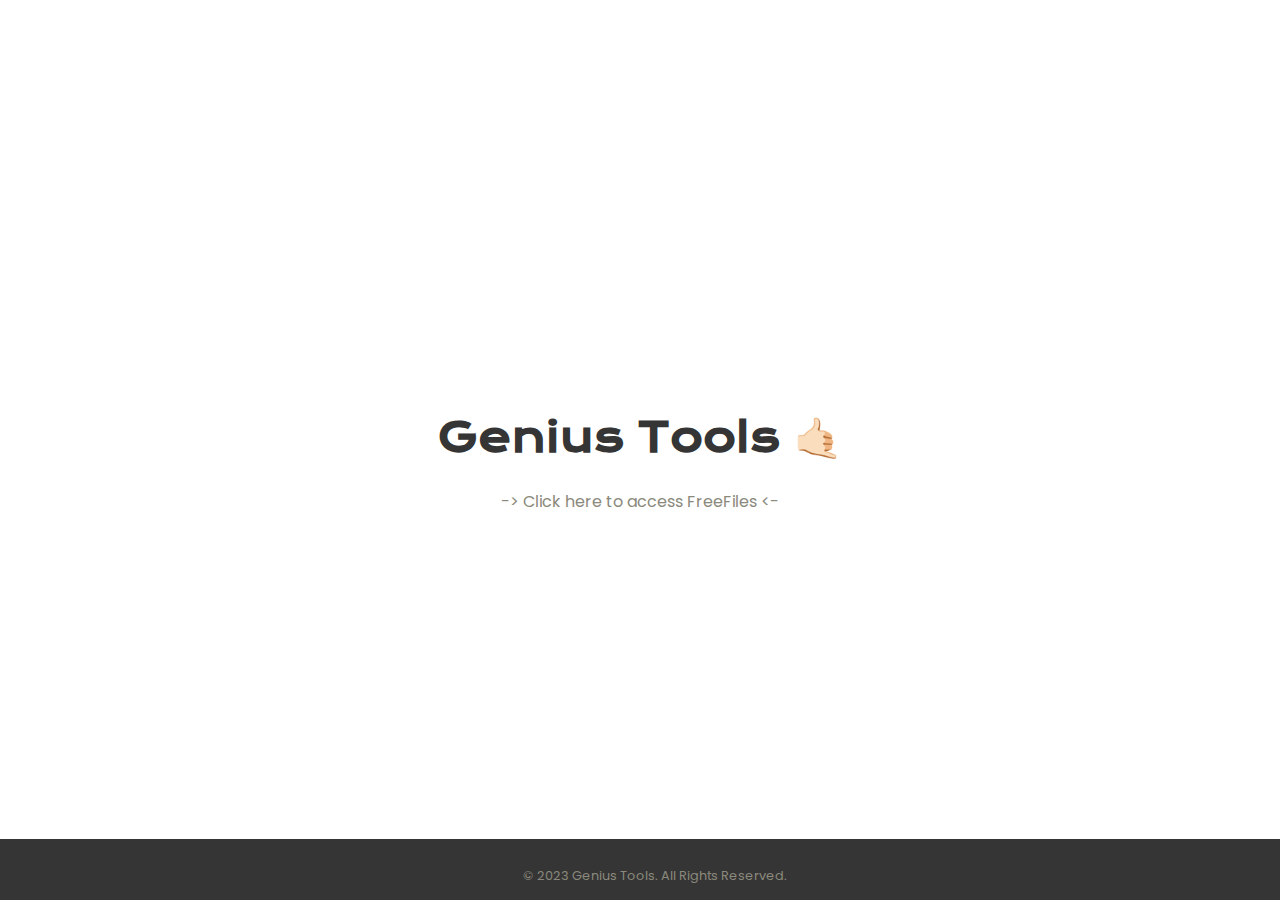
<file: index.html>
<!DOCTYPE html>
<html lang="en">
<head>
    <meta charset="UTF-8">
    <meta name="viewport" content="width=device-width, initial-scale=1.0">
    <meta name="description" content="Genius Tools - Useful Tools To Help You">
    <meta property="og:title" content="Genius Tools 🤙🏻">
    <meta property="og:description" content="Genius Tools - Useful Tools To Help You">
    <meta property="og:image" content="logo.png">
    <meta name="viewport" content="width=device-width, initial-scale=1.0">
    <link rel="stylesheet" href="style.css">
    <title>Ma Page d'Accueil</title>
    <link rel="icon" href="logo.png" type="image/png">
</head>
<body>
    <div class="container">
        <h1>Genius Tools 🤙🏻</h1>
        <p>-> <a href="freefiles/index.html">Click here to access FreeFiles</a> <-</p>
    </div>
    <footer>
        <p>&copy; 2023 Genius Tools. All Rights Reserved.</p>
    </footer>
</body>
</html>
</file>
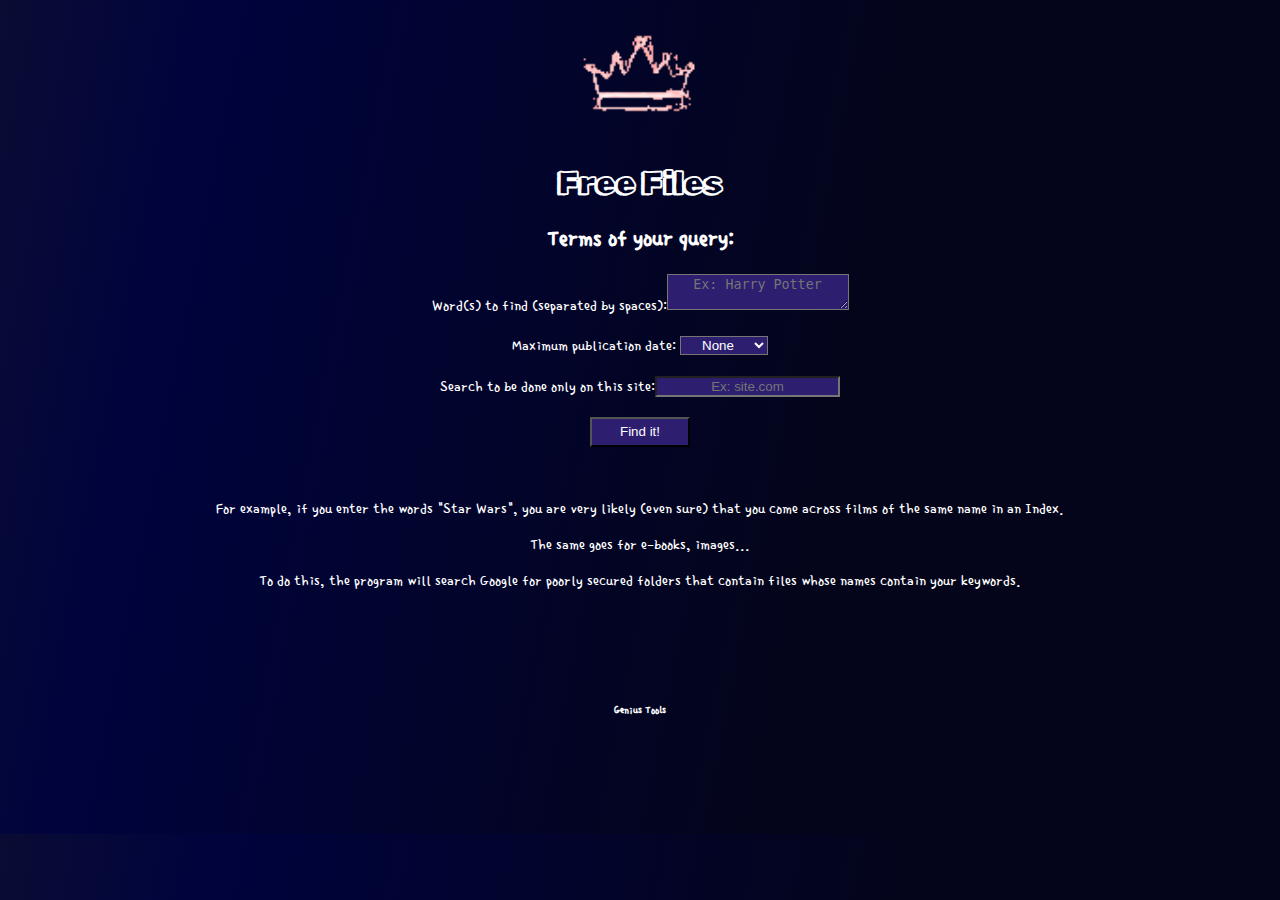
<file: freefiles/index.html>
﻿<!DOCTYPE html>

<html>

<head>
  
	<meta charset="UTF-8"> 
	<link rel="icon" href="favicon.png"> 
	<meta name="description" content="FreeFiles est un site sur lequel vous pourrez trouvez des fichiers mals sécurisés, comme des films ou des e-books, qui deviennent gratuits."> 
	<title>FreeFiles</title>
	<meta name="language" content="fr">
	<link rel="icon" href="favicon.png"> 
	<link rel="stylesheet" type="text/css" href="style.css">
	<style>

	</style>

</head>

<body>

	<body>

	<img src="crown1.gif" width=120><br>

	<h1>Free Files</h1>
	<h2>Terms of your query:</h2>

	<form>
	
		<label for="mot">Word(s) to find (separated by spaces):</label><textarea id="mot" placeholder="Ex: Harry Potter" name="mot"></textarea><br /><br />
		<label for="date">Maximum publication date:</label> 
			<select id="date" name="date">
				<option>None</option>
				<option>One day</option>
				<option>One week</option>
				<option>One month</option>
				<option>One year</option>
			</select><br /><br />
		<label for="site">Search to be done only on this site:</label><input type="text" id="site" placeholder="Ex: site.com" name="site"><br />
		<br>
		<input type="button" style="width:100px; height: 30px"; name="button" value="Find it!" onclick="go();">
	</form>
	<br>
	<br>
	<p>For example, if you enter the words "Star Wars", you are very likely (even sure) that you come across films of the same name in an Index.</p>
	<p>The same goes for e-books, images...</p>
	<p>To do this, the program will search Google for poorly secured folders that contain files whose names contain your keywords.</p>
	<br>
	<br>
	<br>
	<br>
	<h6>Genius Tools</h6>
	<br>
	<br>
	<br>
	<br>
	
<script> 
function go(){
	var mots=document.getElementById("mot").value;
	var date=document.getElementById("date").value;
	var site=document.getElementById("site").value;

	date=["all","d","w","m","y"][["Tout","Un jour","Une semaine","Un mois","Un ans"].indexOf(date)];
	date="&as_qdr="+date;

	site=(site!="")?("&as_dt=i&as_sitesearch="+site):("");
	
	var search="https://www.google.fr/search?hl=fr"+date+site+'&q=intitle:"index of" '+mots;
	var link=document.createElement("a");
	link.href=search;
	link.target="_blank";
	link.click();
}
</script>
</body>

</html>
</file>
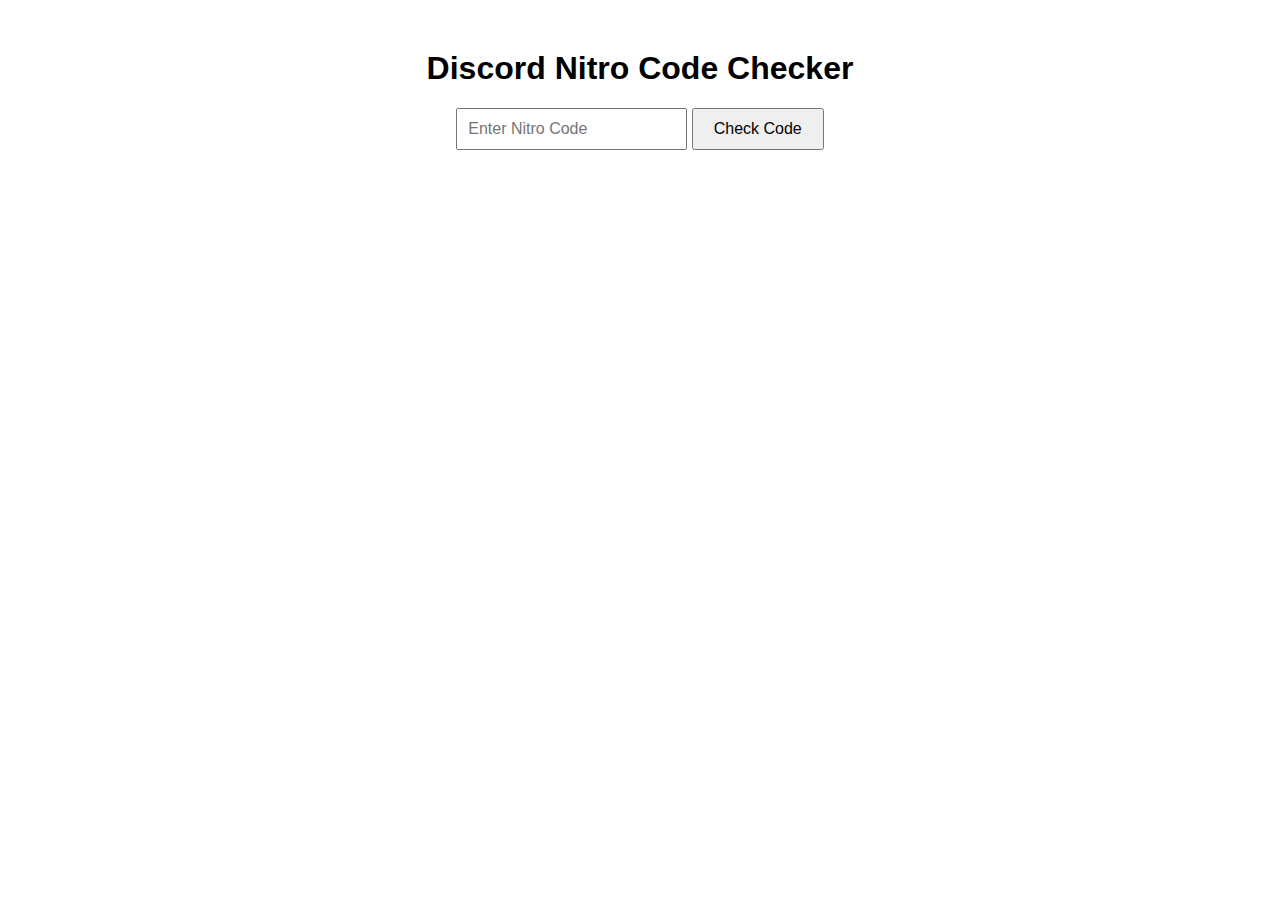
<file: nitro/index.html>
<!DOCTYPE html>
<html lang="en">
<head>
    <meta charset="UTF-8">
    <meta name="viewport" content="width=device-width, initial-scale=1.0">
    <title>Discord Nitro Code Checker</title>
    <style>
        body {
            font-family: Arial, sans-serif;
            text-align: center;
            margin: 50px;
        }

        #codeInput {
            font-size: 16px;
            padding: 10px;
            margin-bottom: 20px;
        }

        #checkButton {
            font-size: 16px;
            padding: 10px 20px;
            cursor: pointer;
        }

        #result {
            font-size: 18px;
            margin-top: 20px;
        }
    </style>
</head>
<body>
    <h1>Discord Nitro Code Checker</h1>
    <input type="text" id="codeInput" placeholder="Enter Nitro Code">
    <button id="checkButton">Check Code</button>
    <div id="result"></div>

    <script>
        document.getElementById('checkButton').addEventListener('click', async function() {
            const codeInput = document.getElementById('codeInput');
            const resultDiv = document.getElementById('result');
            const nitroCode = codeInput.value.trim();

            if (!nitroCode) {
                resultDiv.textContent = 'Please enter a Nitro code.';
                return;
            }

            // Replace 'YOUR_DISCORD_API_KEY' with your actual Discord API key
            const apiKey = 'YOUR_DISCORD_API_KEY';
            const apiUrl = `https://discord.com/api/v10/entitlements/gift-codes/${nitroCode}?with_application=true&with_subscription_plan=true`;

            try {
                const response = await fetch(apiUrl, {
                    method: 'GET',
                    headers: {
                        Authorization: `Bot ${apiKey}`
                    }
                });

                const data = await response.json();

                if (response.ok) {
                    resultDiv.textContent = `Code is valid! Plan: ${data.subscription_plan.name}`;
                } else {
                    resultDiv.textContent = `Code is invalid. ${data.message || 'Please try again.'}`;
                }
            } catch (error) {
                resultDiv.textContent = 'Error checking code. Please try again later.';
            }
        });
    </script>
</body>
</html>
</file>
<file: style.css>
@import url('https://fonts.googleapis.com/css2?family=Krona+One&display=swap');
@import url('https://fonts.googleapis.com/css2?family=Poppins:wght@400;500;600;700&display=swap');
body, html {
    margin: 0;
    padding: 0;
    height: 100%;
    font-family: 'Poppins', sans-serif;
}

.container {
    height: 100vh;
    display: flex;
    flex-direction: column;
    justify-content: center;
    align-items: center;
    background-color: #ffffff; /* Nouvelle couleur de fond du contenu */
    color: #2c3e50; /* Nouvelle couleur du texte */
    text-align: center; /* Centrer le texte dans le conteneur */
}

h1 {
    font-family: 'Krona One', sans-serif;
    font-size: 2.5em;
    margin-bottom: 10px;
    color: #353535; /* Nouvelle couleur du titre */
    word-wrap: break-word; /* Ajout de la propriété pour permettre le passage à la ligne */
    max-width: 80%; /* Limiter la largeur du titre pour éviter le décentrage sur les petits écrans */
}

a, p {
    text-decoration: none;
    color: #8A897C; /* Nouvelle couleur du lien */
    font-weight: normal;
    transition: color 0.3s ease-in-out;
    margin-bottom: 0em;
}

a:hover {
    color: #52524c; /* Nouvelle couleur du lien au survol */
}

footer {
    background-color: #353535; /* Nouvelle couleur de fond du pied de page */
    color: #ecf0f1; /* Nouvelle couleur du texte du pied de page */
    text-align: center;
    padding: 15px;
    position: fixed;
    bottom: 0;
    width: 100%;
    font-size: 0.8em;
}
</file>
<file: freefiles/style.css>
@import url('https://fonts.googleapis.com/css2?family=Rubik+Doodle+Shadow&display=swap');
@import url('https://fonts.googleapis.com/css2?family=Single+Day&display=swap');
a{
    font-family: 'BailJamjuree';
    color: white;
    background-color: transparent;
    border: 2px solid #ffffff;
    border-radius: 10px;
    padding: 10px;
    transition: 1s;
    font-size: 16px;
}
a.bouton{
    border: transparent;
    background-color: transparent;
}
h1{
    text-align: center;
    color: #ffffff;
    font-family: 'Rubik Doodle Shadow';
}
h2,h3,h5,h6,p,form,option{
    text-align: center;
    color: #ffffff;
    font-family: 'Single Day';
}
body {
    text-align: center;
    color:rgb(0, 195, 202);
    background: rgb(13,16,71);
    background: rgb(10,12,52);
    background: linear-gradient(101deg, rgba(10,12,52,1) 0%, rgba(0,3,61,1) 15%, rgba(4,5,26,1) 65%);
    margin:0.5cm;
}

textarea, select, input{
    text-align: center;
    background-color: #2d1e70;
    color: #ffffff;
}
</file>
